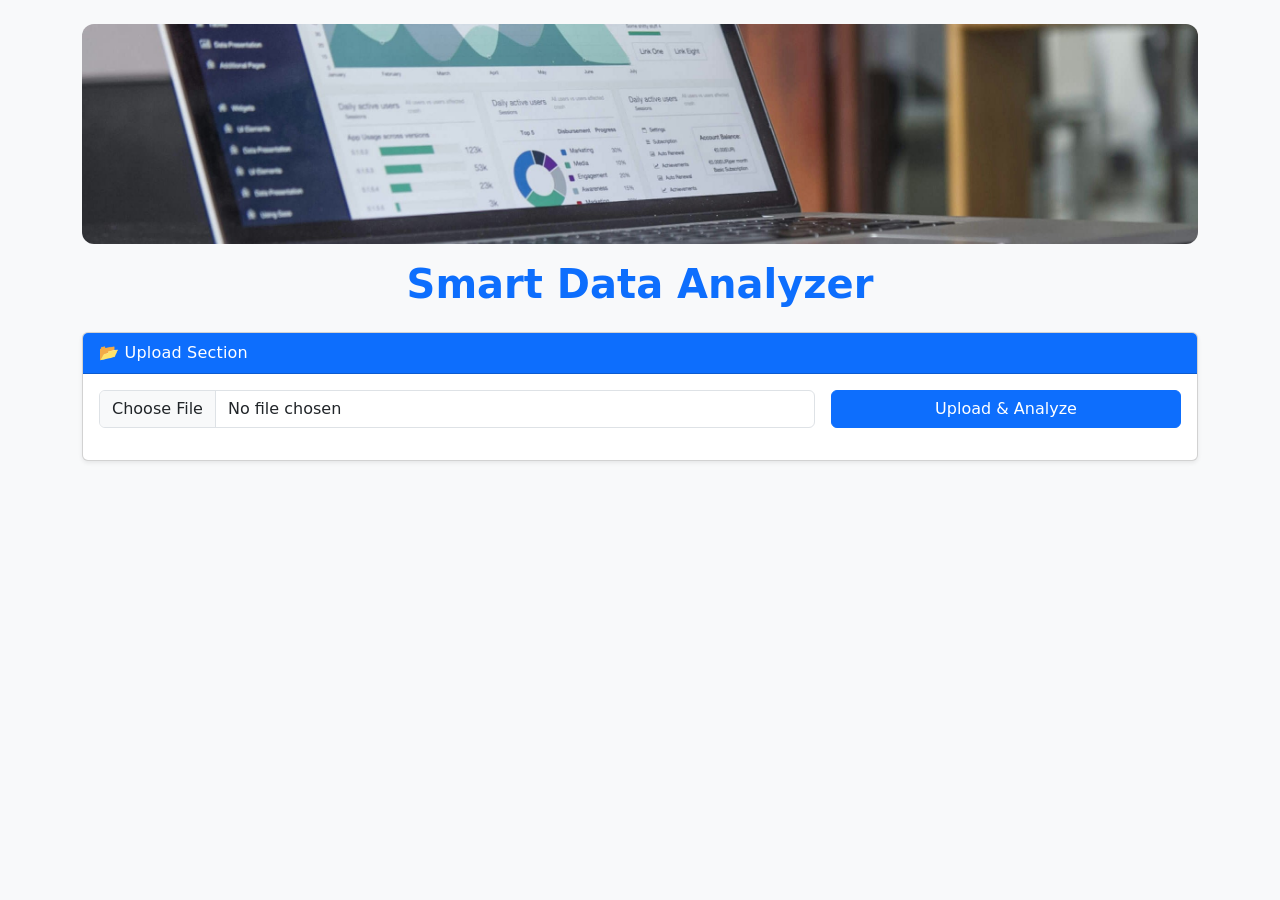
<file: frontend/index.html>
<!doctype html>
<html lang="en">
<head>
  <meta charset="utf-8" />
  <meta name="viewport" content="width=device-width, initial-scale=1" />
  <title>Smart Data Analyzer</title>

  <!-- Bootstrap -->
  <link href="https://cdn.jsdelivr.net/npm/bootstrap@5.3.3/dist/css/bootstrap.min.css" rel="stylesheet" />
  <link href="./style.css" rel="stylesheet" />
</head>

<body>
  <div class="container py-4">

    <!-- ===== Banner Image ===== -->
    <div class="banner-container text-center mb-3">
      <img src="images/dashboard.jpg" alt="Analytics Dashboard" class="dashboard-banner">
    </div>

    <!-- ===== Title ===== -->
    <h1 class="text-center text-primary mb-4">Smart Data Analyzer</h1>

    <!-- ===== Dashboard Cards ===== -->
    <div id="dashboardCards" class="row g-3 mb-4 d-none">
      <div class="col-md-4">
        <div class="card text-center shadow-sm">
          <div class="card-body">
            <div class="text-muted">📊 Total Records</div>
            <div id="totalRecords" class="h4 mb-0">—</div>
          </div>
        </div>
      </div>

      <div class="col-md-4">
        <div class="card text-center shadow-sm">
          <div class="card-body">
            <div class="text-muted">📈 Numeric Columns</div>
            <div id="numericCols" class="h4 mb-0">—</div>
          </div>
        </div>
      </div>

      <div class="col-md-4">
        <div class="card text-center shadow-sm">
          <div class="card-body">
            <div class="text-muted">📂 Object Columns</div>
            <div id="objectCols" class="h4 mb-0">—</div>
          </div>
        </div>
      </div>
    </div>

    <!-- ===== Upload Section ===== -->
    <div class="card shadow-sm mb-4">
      <div class="card-header bg-primary text-white">📂 Upload Section</div>
      <div class="card-body">
        <div class="row g-3 align-items-end">
          <div class="col-md-8">
            <input class="form-control" type="file" id="fileInput" accept=".csv,.xlsx" />
          </div>
          <div class="col-md-4 d-grid">
            <button id="uploadBtn" class="btn btn-primary">
              <span id="uploadLabel">Upload & Analyze</span>
              <span id="uploadSpinner" class="spinner-border spinner-border-sm ms-2 d-none"></span>
            </button>
          </div>
        </div>
        <div id="message" class="mt-3"></div>
      </div>
    </div>

    <!-- ===== Data Preview ===== -->
    <div id="previewSection" class="card shadow-sm mb-4 d-none">
      <div class="card-header bg-success text-white">📊 Data Preview</div>
      <div class="card-body table-responsive">
        <table id="previewTable" class="table table-striped table-hover align-middle mb-0"></table>
      </div>
    </div>

    <!-- ===== Descriptive Stats ===== -->
    <div id="statsSection" class="card shadow-sm mb-4 d-none">
      <div class="card-header bg-secondary text-white">📈 Descriptive Statistics</div>
      <div class="card-body table-responsive">
        <table id="statsTable" class="table table-striped table-hover align-middle mb-0"></table>
      </div>
    </div>

    <!-- ===== Column Insights ===== -->
    <div id="insightsSection" class="card shadow-sm mb-4 d-none">
      <div class="card-header bg-info text-white">🧠 Column Insights</div>
      <div class="card-body">
        <div id="insightsContent"></div>
      </div>
    </div>

    <!-- ===== Outliers ===== -->
    <div id="outliersSection" class="card shadow-sm mb-4 d-none">
      <div class="card-header bg-warning text-dark">⚠ Outlier Results</div>
      <div class="card-body">
        <div id="outliersContent"></div>
        <hr />
        <div id="outlierInsights" class="small text-muted"></div>
      </div>
    </div>

    <!-- ===== Graphs ===== -->
    <div id="graphsSection" class="card shadow-sm mb-4 d-none">
      <div class="card-header bg-dark text-white">📉 Graphs</div>
      <div class="card-body" id="graphsContent"></div>
    </div>

    <!-- ===== Download Section ===== -->
    <div id="downloadSection" class="card shadow-sm d-none">
      <div class="card-header bg-light">📥 Download</div>
      <div class="card-body d-flex gap-2 flex-wrap">
        <a id="dlCsv" class="btn btn-outline-primary" target="_blank">Download CSV</a>
        <a id="dlExcel" class="btn btn-outline-primary" target="_blank">Download Excel</a>
        <a id="dlPdf" class="btn btn-outline-primary" target="_blank">Download PDF</a>
        <a id="dlDocx" class="btn btn-outline-primary" target="_blank">Download DOCX</a>
      </div>
    </div>

  </div>

  <script src="./script.js"></script>
  <script src="https://cdn.jsdelivr.net/npm/bootstrap@5.3.3/dist/js/bootstrap.bundle.min.js"></script>
</body>
</html>
</file>
<file: frontend/style.css>
body { background: #f8f9fa; }
h1 { font-weight: 700; }
.card-header { letter-spacing: .2px; }
.table { font-size: 0.95rem; }
.stat-badge { font-size: .9rem; }

.banner-container {
    width: 100%;
}

.dashboard-banner {
    width: 100%;
    max-height: 220px;
    object-fit: cover;
    border-radius: 12px;
}
</file>
